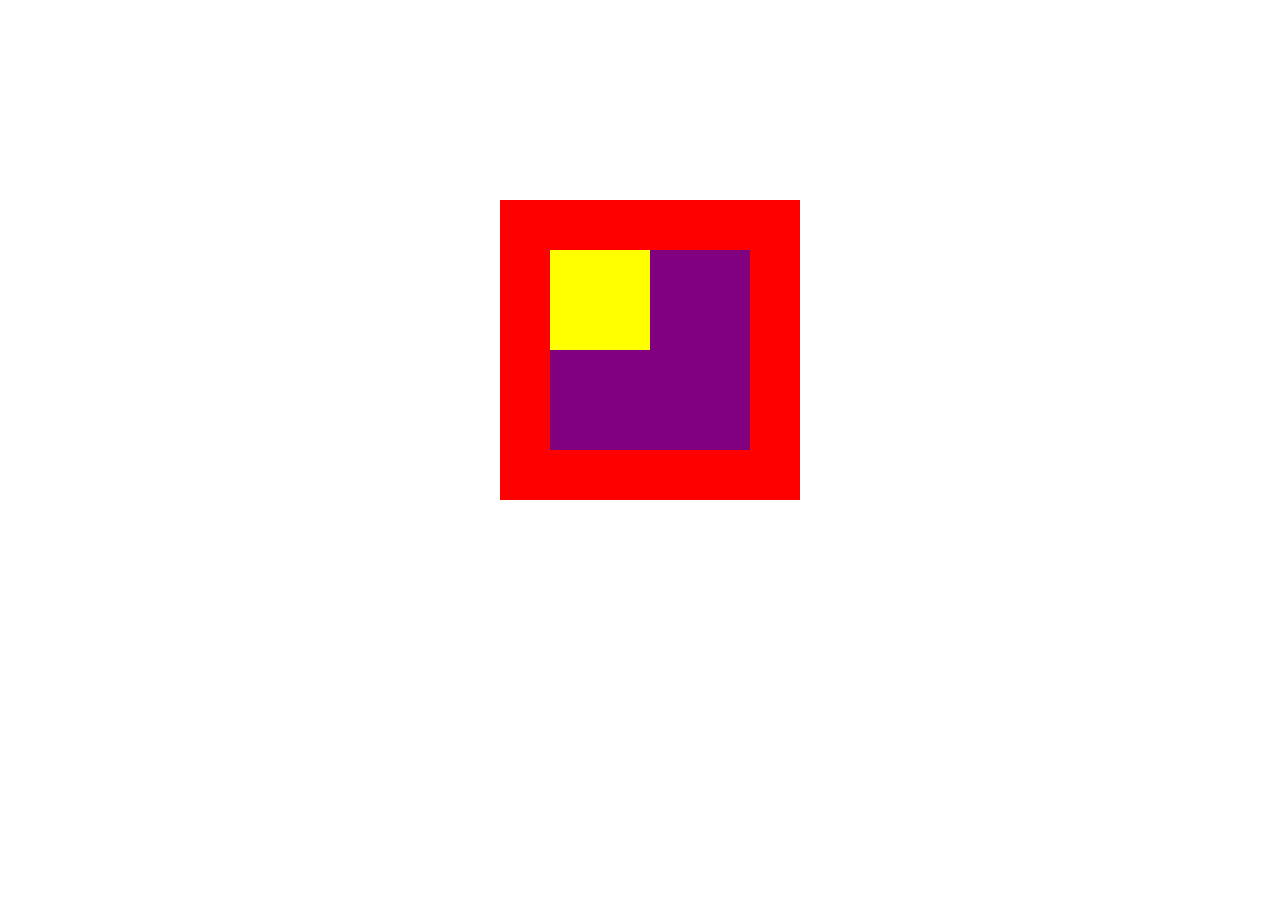
<file: index.html>
<!DOCTYPE html>
<html lang="en">
<head>
	<meta charset="UTF-8">
	<title>Cajas</title>
	<link rel="stylesheet" type="text/css" href="cajas.css">
</head>
<body>
	<div class="bigbox"></div>
	<div class="box1"></div>
	<div class="box2"></div>
	
</body>
</html>
</file>
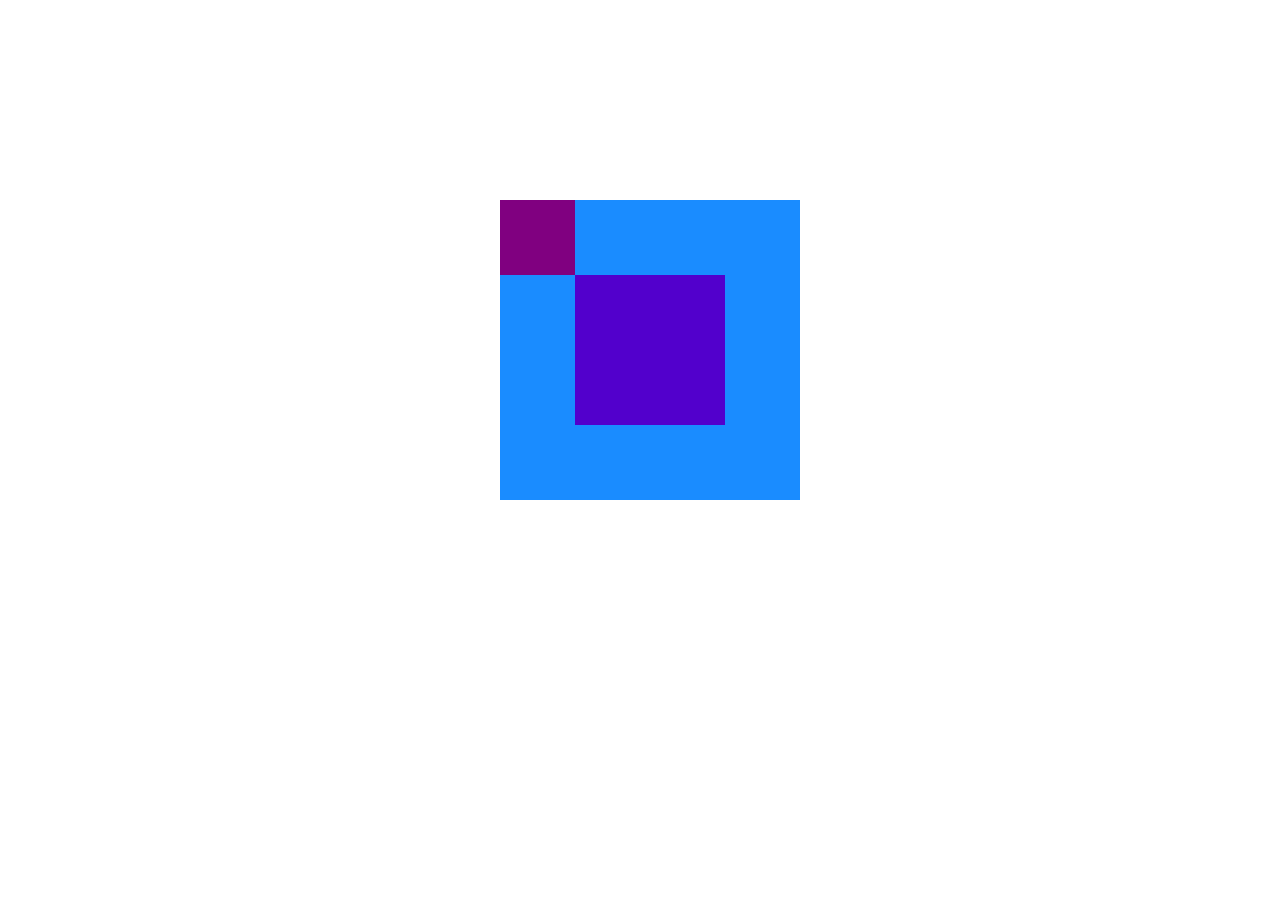
<file: index2.html>
<!DOCTYPE html>
<html lang="en">
<head>
	<meta charset="UTF-8">
	<title>Cajas2</title>
	<link rel="stylesheet" type="text/css" href="cajas2.css">
</head>
<body>
	<div class="bigbox2"></div>
	<div class="box1"></div>
	<div class="box2"></div>
	
</body>
</html>
</file>
<file: cajas.css>
.bigbox{
	display: inline-block;
	width: 300px;
	height:300px;
	background:red;
	position:absolute;
	left: 500px;
	top: 200px;	
}
.box1{
	width: 200px;
	height:200px;
	background:purple;
	position:absolute;
	left: 550px;
	top: 250px;	
}
.box2{
	width: 100px;
	height:100px;
	background:yellow;
	position:absolute;
	left: 550px;
	top: 250px;	
}
</file>
<file: cajas2.css>
.bigbox2{
	display: inline-block;
	width: 300px;
	height:300px;
	background:#1a8cff;
	position:absolute;
	left: 500px;
	top: 200px;	
}
.box1{
	width: 150px;
	height:150px;
	background:#5200cc;
	position:absolute;
	left: 575px;
	top: 275px;	
}
.box2{
	width: 75px;
	height:75px;
	background:purple;
	position:absolute;
	left: 500px;
	top: 200px;	
}
</file>
